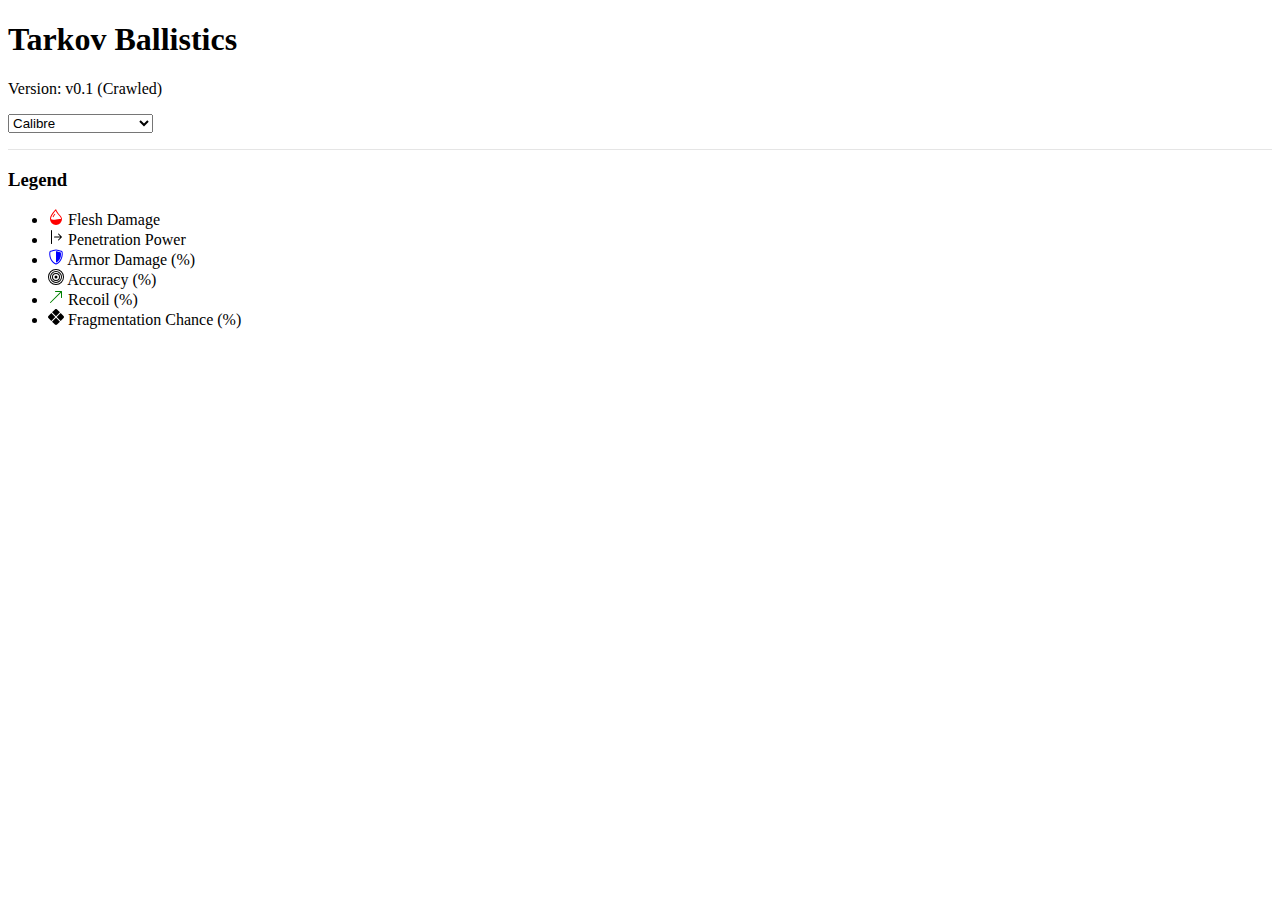
<file: docs/index.html>
<!doctype html>
<html lang="en">

<head>
    <!-- Required meta tags -->
    <meta charset="utf-8">
    <meta name="viewport" content="width=device-width, initial-scale=1, shrink-to-fit=no">

    <!-- Bootstrap CSS -->
    <link rel="stylesheet" href="https://cdn.jsdelivr.net/npm/bootstrap@4.5.3/dist/css/bootstrap.min.css"
        integrity="sha384-TX8t27EcRE3e/ihU7zmQxVncDAy5uIKz4rEkgIXeMed4M0jlfIDPvg6uqKI2xXr2" crossorigin="anonymous">

    <!-- Custom CSS-->
    <link rel="stylesheet" href="style.css">

    <title>Tarkov Ballistic</title>
</head>

<body>
    <div class='container-fluid'>
        <div class='row'>
            <div class='col'>
                <h1>Tarkov Ballistics</h1>
                <p class="text-monospace">Version: v0.1 (Crawled)</p>
            </div>
        </div>

        <div class='row'>
            <div class='col'>
                <select class="custom-select" id="calibre-combobox">
                    <option value="legend" selected>Calibre</option>
                </select>
            </div>
        </div>
        <hr />
        <div id="ammo-list">
        </div>
    </div>

    <script src="https://code.jquery.com/jquery-3.5.1.slim.min.js"
        integrity="sha384-DfXdz2htPH0lsSSs5nCTpuj/zy4C+OGpamoFVy38MVBnE+IbbVYUew+OrCXaRkfj"
        crossorigin="anonymous"></script>
    <script src="https://cdn.jsdelivr.net/npm/bootstrap@4.5.3/dist/js/bootstrap.bundle.min.js"
        integrity="sha384-ho+j7jyWK8fNQe+A12Hb8AhRq26LrZ/JpcUGGOn+Y7RsweNrtN/tE3MoK7ZeZDyx"
        crossorigin="anonymous"></script>

    <script src="index.js"></script>
    <script src="icons.js"></script>

    <script>
        var calibres;

        var mydiv = document.getElementById("ammo-list");
        var cbox = document.getElementById("calibre-combobox");

        mydiv.appendChild(getLegend());

        fetch("data.json")
            .then(res => res.json())
            .then((out) => {
                calibres = out;


                out.forEach(c => {
                    const option = document.createElement('option');
                    option.value = c.Name;
                    option.text = c.Name;

                    cbox.appendChild(option);
                    console.log(c.Name)
                });
            })
            .catch(err => { throw err });

        $("#calibre-combobox").change(function () {
            var selectedCalibre = $(this).children("option:selected").val();
            mydiv.innerHTML = "";
            calibres.forEach(c => {
                if (c.Name == selectedCalibre) {
                    c.Ammos.forEach(a => {
                        mydiv.appendChild(getAmmoRow(a));
                    });
                }
            });
            if(selectedCalibre === "legend") {
                mydiv.appendChild(getLegend());         
            }
        });


    </script>

</body>

</html>
</file>
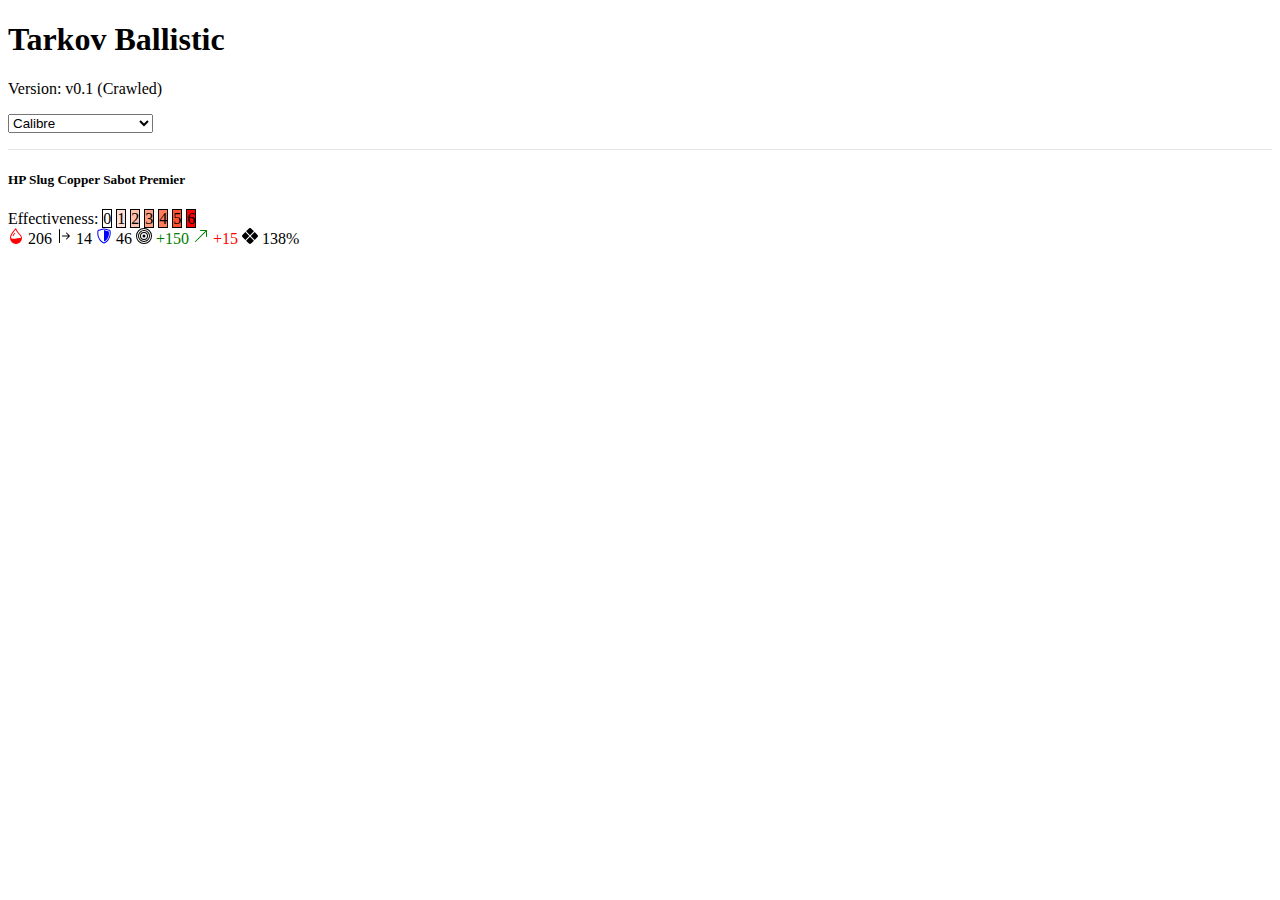
<file: site/index.html>
<!doctype html>
<html lang="en">

<head>
    <!-- Required meta tags -->
    <meta charset="utf-8">
    <meta name="viewport" content="width=device-width, initial-scale=1, shrink-to-fit=no">

    <!-- Bootstrap CSS -->
    <link rel="stylesheet" href="https://cdn.jsdelivr.net/npm/bootstrap@4.5.3/dist/css/bootstrap.min.css"
        integrity="sha384-TX8t27EcRE3e/ihU7zmQxVncDAy5uIKz4rEkgIXeMed4M0jlfIDPvg6uqKI2xXr2" crossorigin="anonymous">

    <!-- Custom CSS-->
    <link rel="stylesheet" href="style.css">
    
    <title>Tarkov Ballistic</title>
</head>

<body>
    <div class='container-fluid'>
        <div class='row'>
            <div class='col'>
                <h1>Tarkov Ballistic</h1>
                <p class="text-monospace">Version: v0.1 (Crawled)</p>
            </div>
        </div>

        <div class='row'>
            <div class='col'>
                <select class="custom-select" id="calibre-combobox">
                    <option selected>Calibre</option>
                    
                </select>
            </div>
        </div>
        <hr />
        <div id="ammo-list"></div>
        
    </div>

    <script src="https://code.jquery.com/jquery-3.5.1.slim.min.js"
        integrity="sha384-DfXdz2htPH0lsSSs5nCTpuj/zy4C+OGpamoFVy38MVBnE+IbbVYUew+OrCXaRkfj"
        crossorigin="anonymous"></script>
    <script src="https://cdn.jsdelivr.net/npm/bootstrap@4.5.3/dist/js/bootstrap.bundle.min.js"
        integrity="sha384-ho+j7jyWK8fNQe+A12Hb8AhRq26LrZ/JpcUGGOn+Y7RsweNrtN/tE3MoK7ZeZDyx"
        crossorigin="anonymous"></script>
    
    <script src="index.js"></script>
    <script src="icons.js"></script>
    
    <script>
        var mydiv = document.getElementById("ammo-list");
        mydiv.appendChild(getAmmoRow(undefined));

        fetch("data.json")
        .then(res => res.json())
        .then((out) => {
            var cbox = document.getElementById("calibre-combobox");
            out.forEach(c => {
                const option = document.createElement('option');
                option.value = c.Name;
                option.text = c.Name; 
                
                cbox.appendChild(option);
            });
        })
        .catch(err => { throw err });
    </script>

</body>

</html>
</file>
<file: docs/style.css>
hr {
    margin-top: 1rem;
    margin-bottom: 1rem;
    border: 0;
    border-top: 1px solid rgba(0, 0, 0, 0.1);
}

.badge {
    border: 1px solid #000000;
}

.badge-p0 {
    background-color: #ffffff;
}

.badge-p1 {
    background-color: #ffdfd4;
}

.badge-p2 {
    background-color: #ffbfaa;
}

.badge-p3 {
    background-color: #ff9e81;
}

.badge-p4 {
    background-color: #ff7b5a;
}

.badge-p5 {
    background-color: #ff5232;
}

.badge-p6 {
    background-color: #ff0000;
}
</file>
<file: site/style.css>
hr {
    margin-top: 1rem;
    margin-bottom: 1rem;
    border: 0;
    border-top: 1px solid rgba(0, 0, 0, 0.1);
}

.badge {
    border: 1px solid #000000;
}

.badge-p0 {
    background-color: #ffffff;
}

.badge-p1 {
    background-color: #ffdfd4;
}

.badge-p2 {
    background-color: #ffbfaa;
}

.badge-p3 {
    background-color: #ff9e81;
}

.badge-p4 {
    background-color: #ff7b5a;
}

.badge-p5 {
    background-color: #ff5232;
}

.badge-p6 {
    background-color: #ff0000;
}
</file>
